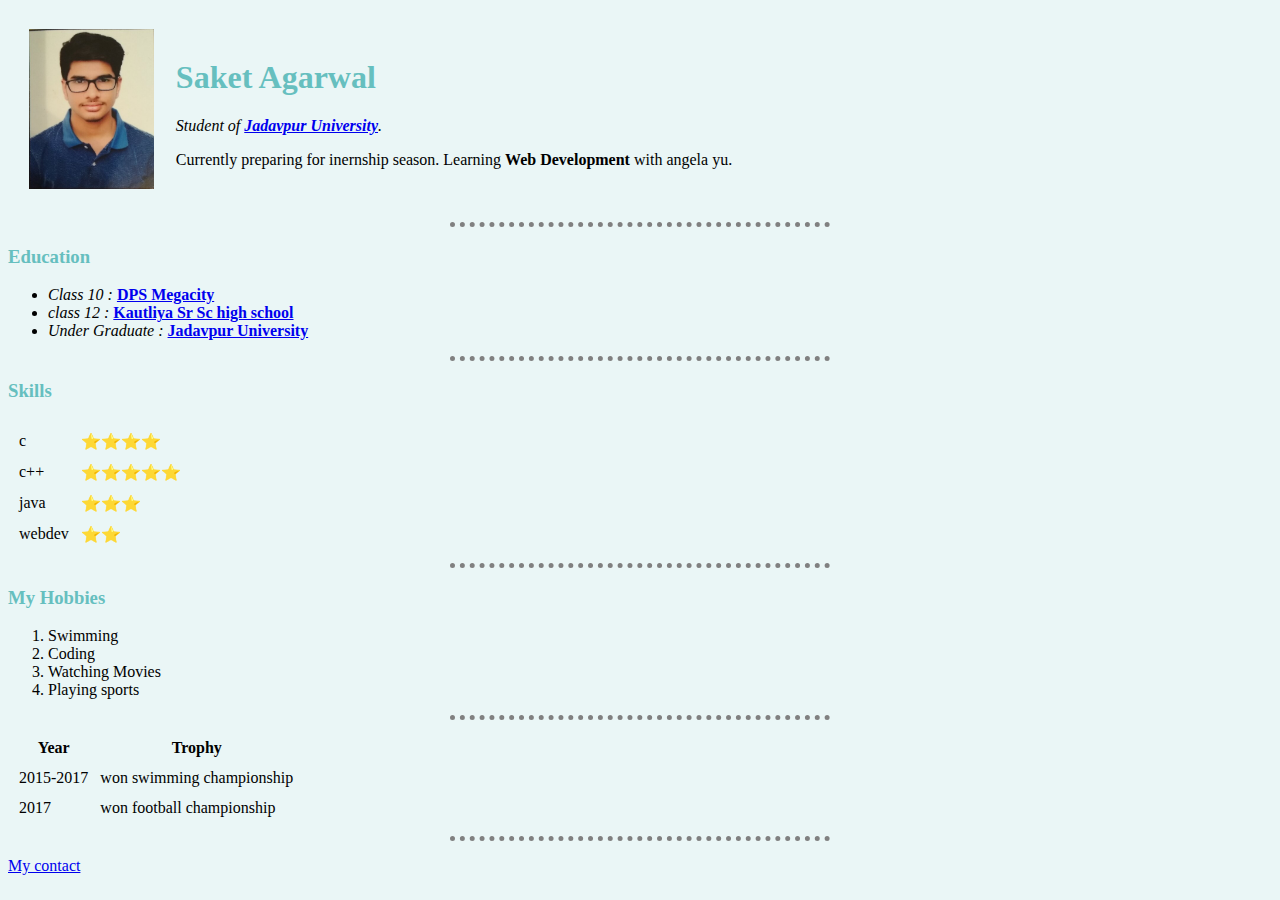
<file: index.html>
<!DOCTYPE html>
<html lang="en" dir="ltr">

<head>
  <meta charset="utf-8">
  <title>Saket's Personal Site</title>
  <link rel="stylesheet" href="css/styles.css">
</head>

<body>
  <table cellspacing="20">
    <tr>
      <td><img src="images/saket.jpg" alt="profile picture"></td>
      <td>
        <h1> Saket Agarwal</h1>
        <p><em>Student of <strong><a href="http://www.jaduniv.edu.in/">Jadavpur University</a></strong>.</em></p>
        <p>Currently preparing for inernship season. Learning <strong>Web Development</strong> with angela yu.</p>
      </td>
    </tr>
  </table>

  <hr>
  <h3>Education</h3>
  <ul>
    <li> <em>Class 10 :</em> <strong><a href="https://www.dpsmegacity.in/">DPS Megacity</a></strong></li>
    <li><em>class 12 :</em> <strong><a href="https://kautilyaschool.com/">Kautliya Sr Sc high school</a></strong></li>
    <li><em>Under Graduate :</em> <strong><a href="http://www.jaduniv.edu.in/">Jadavpur University</a></strong></li>
  </ul>
  <hr>
  <h3>Skills</h3>

    <table cellspacing ="10">
      <tr>
        <td>c</td>
        <td>⭐⭐⭐⭐</td>
      </tr>
      <tr>
        <td>c++</td>
        <td>⭐⭐⭐⭐⭐</td>
      </tr>
      <tr>
        <td>java</td>
        <td>⭐⭐⭐</td>
      </tr>
      <tr>
        <td>webdev</td>
        <td>⭐⭐</td>
      </tr>
    </table>

  <hr>
  <h3>My Hobbies</h3>
  <ol>
    <li>Swimming</li>
    <li>Coding</li>
    <li>Watching Movies</li>
    <li>Playing sports</li>
  </ol>
  <hr>
  <table cellspacing="10">
    <thead>
      <tr>
        <th>Year</th>
        <th>Trophy</th>
      </tr>
    </thead>
    <tbody>
      <tr>
        <td>2015-2017</td>
        <td>won swimming championship</td>
      </tr>
      <tr>
        <td>2017</td>
        <td>won football championship</td>
      </tr>
    </tbody>
  </table>
  <hr>
  <p><a href="contact details.html">My contact</a></p>
</body>

</html>
</file>
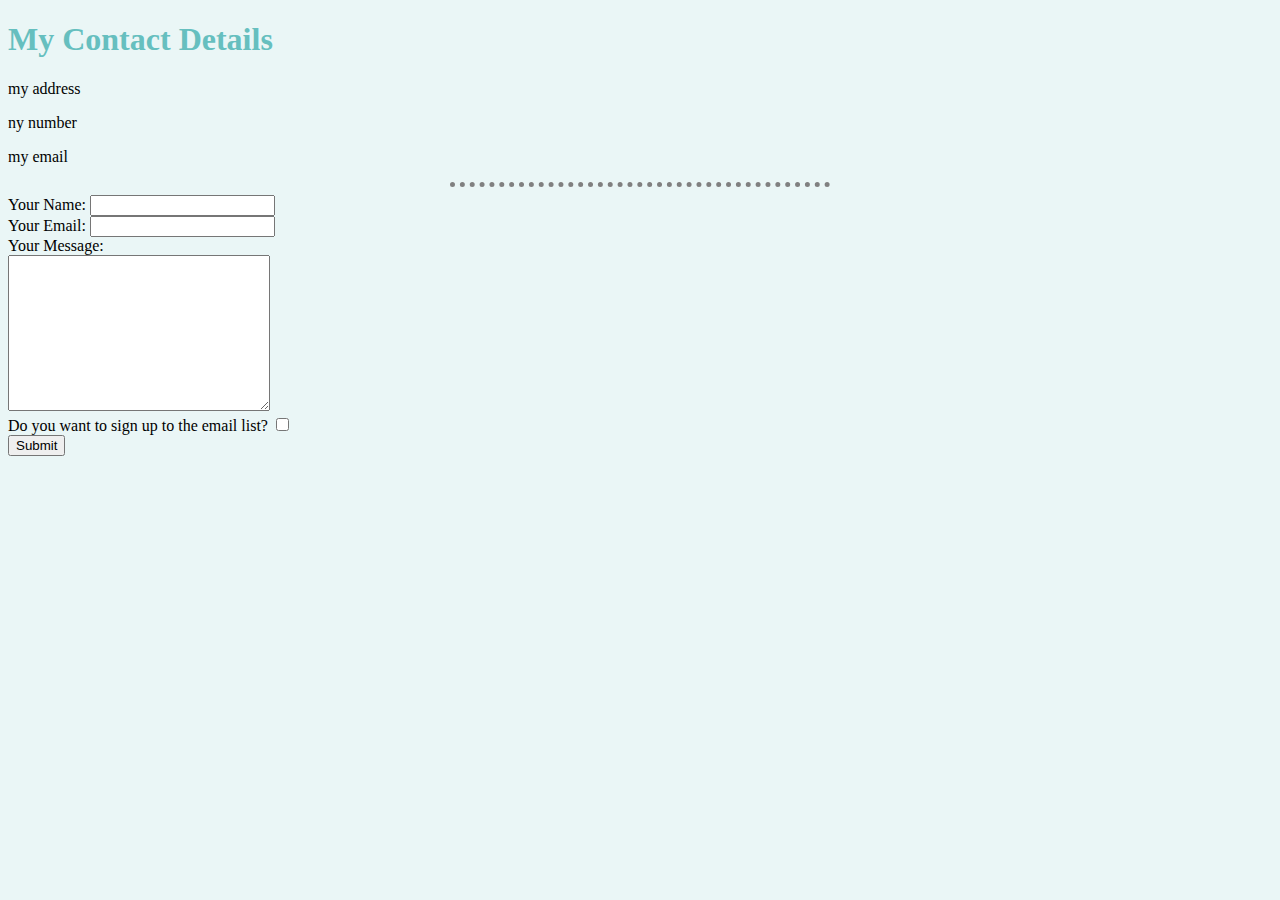
<file: contact details.html>
<!DOCTYPE html>
<html lang="en" dir="ltr">

<head>
  <meta charset="utf-8">
  <title>Saket's Personal Site</title>
  <link rel="stylesheet" href="css/styles.css">
</head>

<body>
  <h1>My Contact Details</h1>
  <p>my address</p>
  <p>ny number</p>
  <p>my email</p>
  <hr>
  <form action="mailto:saketagarwal181@gmail.com" method="post" enctype="text/plain">
    <label>Your Name:</label>
    <input type="text" name="YourName"><br>
    <label>Your Email:</label>
    <input type="email" name="YourEmail"><br>
    <label>Your Message:</label><br>
    <textarea name="YourMessage" id="" cols="30" rows="10"></textarea><br>
    <label>Do you want to sign up to the email list?</label>
    <input type="checkbox"><br>

    <input type="submit">
  </form>
</body>

</html>
</file>
<file: css/styles.css>
body{
  background-color: #EAF6F6;
}
hr{
  border-style: dotted none none;
  border-color: grey;
  border-width: 5px;
  width: 30%;
}
img{
  height : 160px;
}
h1{
  color: #66BFBF;
}
h3{
  color: #66BFBF;
}
</file>
